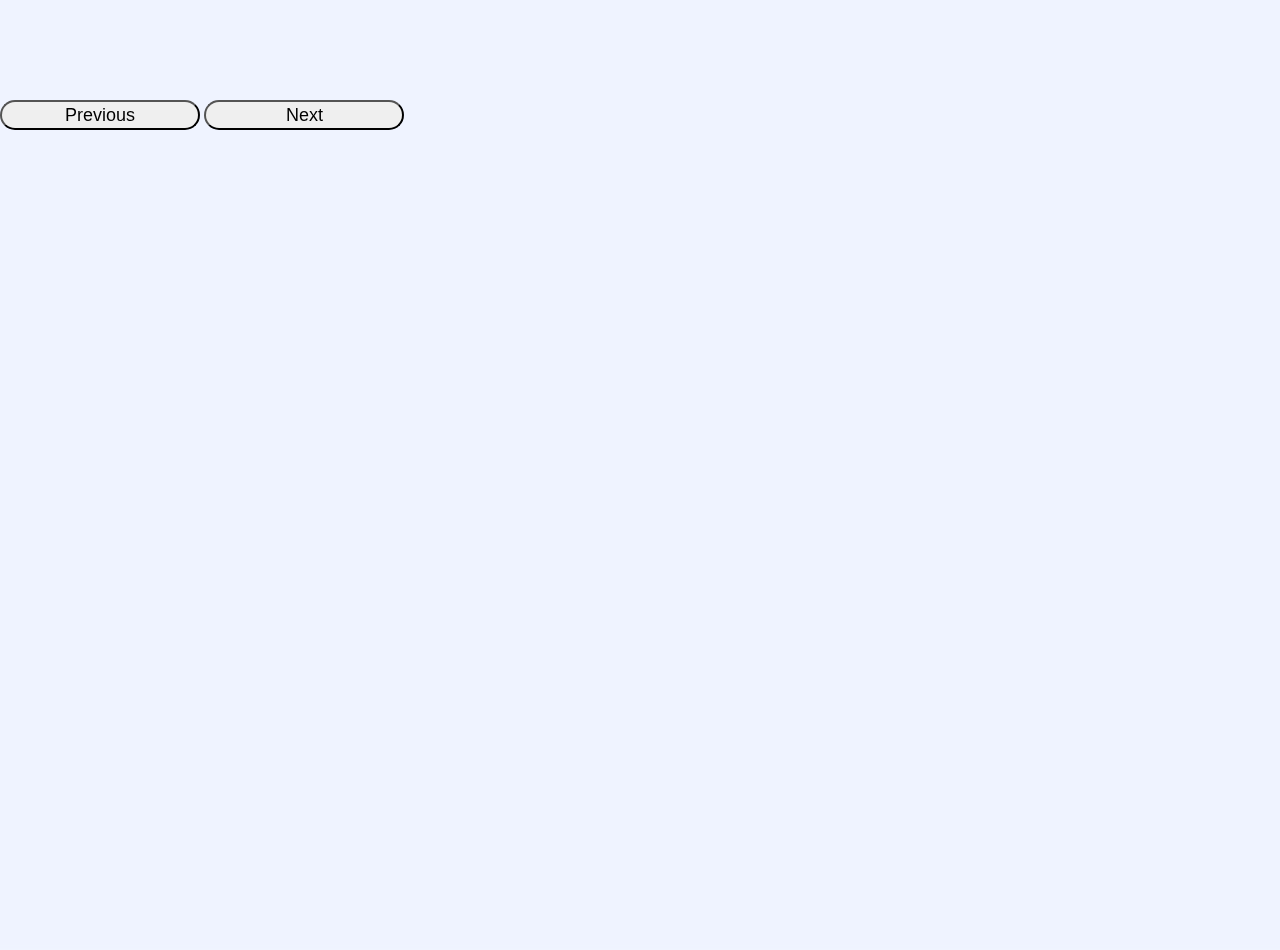
<file: pokemonAPI/index.html>
<!DOCTYPE html>
<html>
<head>
  <title>Pokemon API</title>
  <link rel="stylesheet" href="./style.css">
</head>
<body>
  <div class="container">
  
  </div>
  <button id="button" onclick="previousPage()">Previous</button>
  <button id="button" onclick="nextPage()">Next</button>
  <script src="script.js"></script>
</body>
</html>
</file>
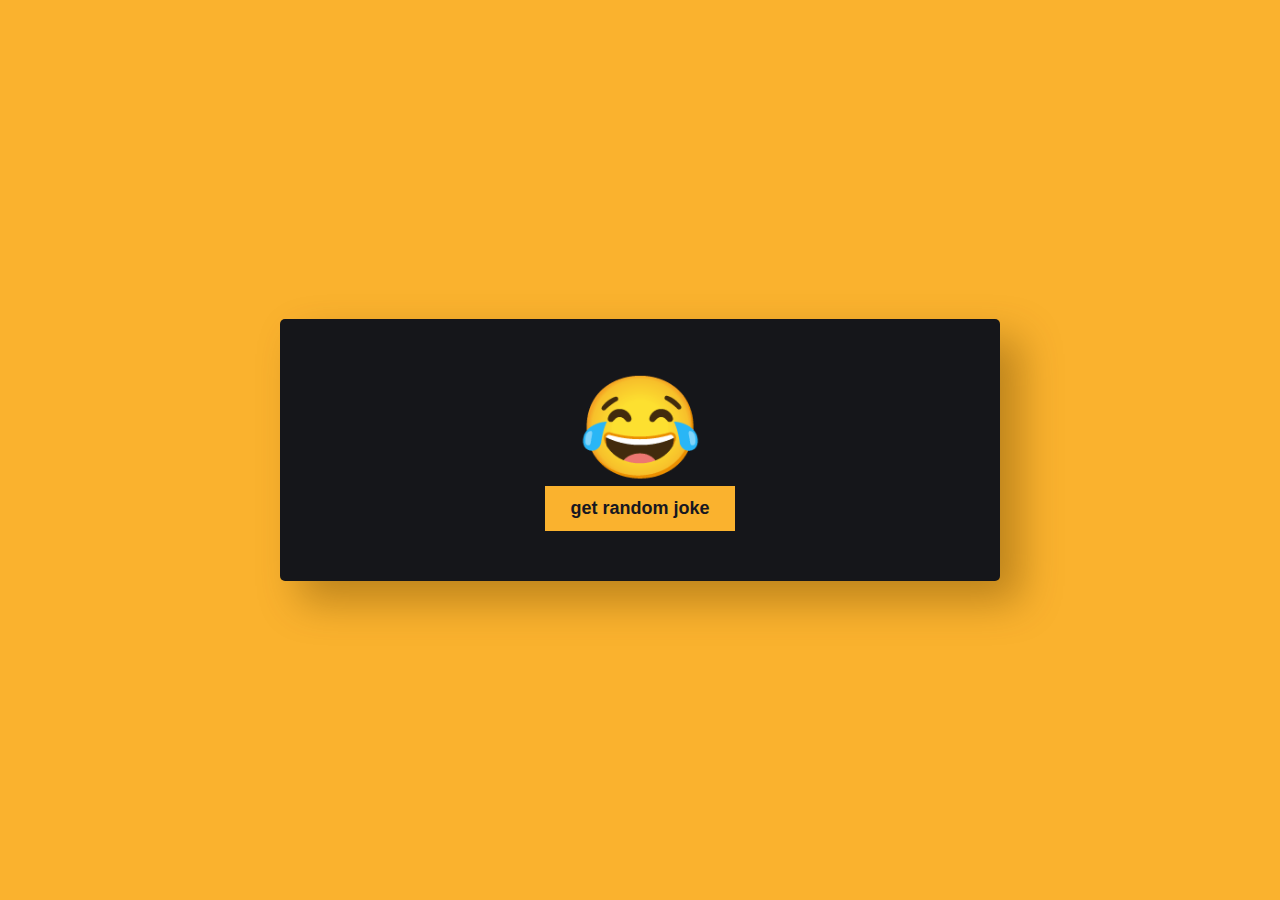
<file: randomJokeAPI/index.html>
<!DOCTYPE html>
<html lang="en">
<head>
  <meta charset="UTF-8">
  <meta name="viewport" content="width=device-width, initial-scale=1.0">
  <title>randomJokeAPI</title>
  <link rel="stylesheet" href="./style.css">
  <link href="https://fonts.googleapis.com/css2?family=Material+Symbols+Outlined" rel="stylesheet" />
  <link href="https://fonts.googleapis.com/css2?family=Poppins&display=swap" rel="stylesheet">


</head>
<body>
    
  <div class="jokeBox">
    <span>&#128514;</span>
    <p id="joke"></p>
     
   <button id="btn">get random joke</button>
  </div>
  <script src="./script.js"></script>
</body>
</html>
</file>
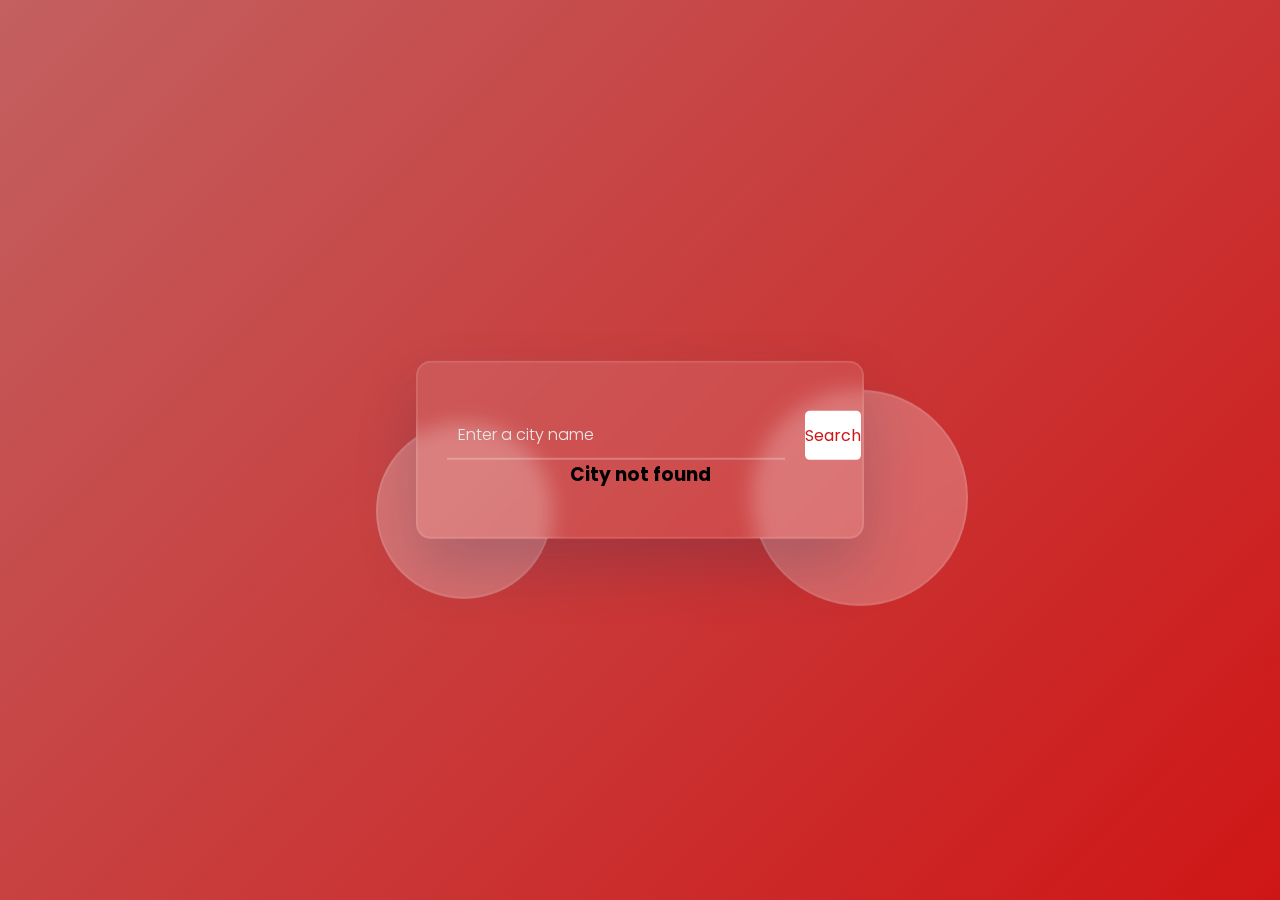
<file: WeatherAPI/index.html>
<!DOCTYPE html>
<html lang="en">
  <head>
    <meta name="viewport" content="width=device-width, initial-scale=1.0" />
    <title>Weather App</title>
    <!-- Google Fonts -->
    <link
      href="https://fonts.googleapis.com/css2?family=Poppins:wght@300;500;600&display=swap"
      rel="stylesheet"
    />
    <!-- Stylesheet -->
    <link rel="stylesheet" href="style.css" />
  </head>
  <body>
    <div class="wrapper">
      <div class="shape shape-1"></div>
      <div class="shape shape-2"></div>
      <div class="container">
        <div class="search-container">
          <input
            type="text"
            placeholder="Enter a city name"
            id="city"
            value="chennai"
          />
          <button id="search-btn">Search</button>
        </div>
        <div id="result"></div>
      </div>
    </div>
    <!-- Script -->

    <script src="script.js"></script>
  </body>
</html>
</file>
<file: pokemonAPI/style.css>
*{
    margin: 0px;
    padding: 0px;
    box-sizing: border-box;
    font-family: "Poppins", sans-serif; 
}

body{
    background-color: #eff3ff;
    width: 100%;
    height: 100vh;
    background-image: url('https://mcdn.wallpapersafari.com/335/88/49/WMnoEF.jpg');
    backdrop-filter: blur(3px);
}

.container{
    display: flex;
    flex-wrap: wrap;
    justify-content: center;
   margin: 50px;


   
}
    
  .card{
    width: 250px;
    height: 250px;
    background-color: #eff3ff;
    border-radius: 10px;
    margin: 10px;
    padding: 5px;
    border: 1px solid black;
    box-shadow: 0px 5px 5px 0px black;
    position: relative;
    transition: width 2s;
  
    



   >.stats{
    display: flex;
    justify-content: space-around;
    margin-top: 30px;
   }
  }


 
/* IMAGE STYLE */

img{
    width: 150px;
    min-width: 50px;
    height: 100px;
    margin-left: 30px;
}

h2{
    margin-left: 20px;
    text-align: center;
    background-color: yellow;
    border-radius: 5px;
    width: 200px;
}

h3{
    text-align: center;
    box-shadow: 1px #484e61;
}


.card:hover{
    background-color: #484e61;
}

/* BUTTON Layout */

#button{
       width: 200px;
      height: 30px;
    border-radius: 20px;
    display: inline;
    font-size: large;
    color:black;
 
   
}

button:hover{
    background-color: violet;

}
</file>
<file: randomJokeAPI/style.css>
*{
   margin: 0; 
   padding: 0;
   box-sizing: border-box;
}

body{
  
    background-color: #fab22e;


}

.jokeBox{
     width: 80vmin;
     padding: 50px 40px;
     background-color: #15161a;
     position: absolute;
     transform: translate(-50%,-50%);
     top: 50%;
     left: 50%;
     border-radius: 5px; 
     box-shadow: 20px 20px 40px rgba(97,63,0,0.4);


}

span{
      
    display: block;
     font-size:100px;
     text-align: center;

}

p{
    font-size:16px;
    color:#ffffff;
    font-weight: 400;
    word-wrap: break-word;
    line-height: 35px;
   max-width: 30px 0;
   opacity: 0;
}
.fade{
    opacity: 1;
    transition: opacity 1.5s ;
    }
#btn{
    display: block;
     background-color: #fab22e;
     border: none;
    padding: 5px;
    font-size: 18px;
    font-weight: 600;
    color: #171721;
    padding: 12px 25px;
    cursor: pointer;
    margin: 0pX auto ;
  


     
}

#btn:hover{
    background-color: aliceblue;
}
</file>
<file: WeatherAPI/style.css>
*{
    margin: 0px;
    padding: 0px;
    box-sizing: border-box;
    font-family: 'poppins',sans-serif;
}

:root{
    --white:#ffffff;
    --off-white:#e9e7e7;
    --transp-white-1:rgba(255,255,255,0.25);
    --transp-white-2:rgba(255,255,255,0.1);
    --red-1:rgb(195, 96, 96);
    --red-2:rgb(207, 22, 22);
    --shadow:rgba(3,46,87,0.2);

}

body{
  height: 100vh;
  background:linear-gradient( 135deg,var(--red-1), var(--red-2) )

}
.wrapper{
    font-size: 16px;
    width: 90vw;
    max-width: 28em;
    position: absolute;
    transform: translate(-50%,-50%);
    top: 50%;
    left: 50%;
}
.container{
    width: 100%;
    background: var(--transp-white-2);
    backdrop-filter: blur(10px);
    padding: 3em 1.8em;
    border: 2px solid var(--transp-white-2);
    border-radius: 15px;
    box-shadow: 0 1.8em 3.7em var(--shadow);
    text-align: center;
}
.shape{
 position: absolute;
 background: var(--transp-white-1);
 backdrop-filter: blur(1.2em);
 border: 2px solid var(--transp-white-2);
 border-radius: 50%;

}
.shape-1{
    height: 13.5em;
    width: 13.5em;
    right: -6.5em;
    top:1.8em;
}

.shape-2{
    height:11em;
    width:11em;
    bottom:-3.7em;
    left:-2.5em;

}
.search-container{
    font-size: 1em;
    display: grid;
    grid-template-columns: 9fr 3fr;
    gap: 1.25em;
}

.search-container input,
.search-container button {
 
      outline: none;
      font-size: 1em;
      border: none;
}

.search-container input{
    padding: 0.7em; 
    background-color: transparent;
    border-bottom: 2px solid var(--transp-white-1);
    color: var(--white);
    font-weight: 300;
}

.search-container input::placeholder{
    color: var(--off-white);
}
.search-container input:focus{
    border-color: var(--white);
}

.search-container button{
    color:var(--red-2);
    background-color: var(--white);
    border-radius: 0.3em; 
}
#result h2{
    color: var(--white);
  text-transform:uppercase ;
  letter-spacing: 5px;
  font-weight: 600;
  margin: 1.25em 0;


}

.weather,desc{
    color: var(--off-white);
    text-transform: uppercase;
    letter-spacing: 0.2em;
    font-size: 0.9em;
    font-weight: 500;
    line-height: 2em;

}

.weather{
    margin-top: -0.7em;
}

#result img{
    margin: 06em 0 0 0;
    width: 6.2em;
    filter: drop-shadow(0 1.8em 3.7em var(--shadow));
}

#result h1{
    font-size: 4em;
    margin: 0.3em 0 0.7em 0;
    line-height: 0;
    font-weight: 400;
    color:var(--white)

}
.temp-container{
    display: flex;
    justify-content: center;
}

.temp-container div{
    padding: 0.3em 1em;
}
</file>
